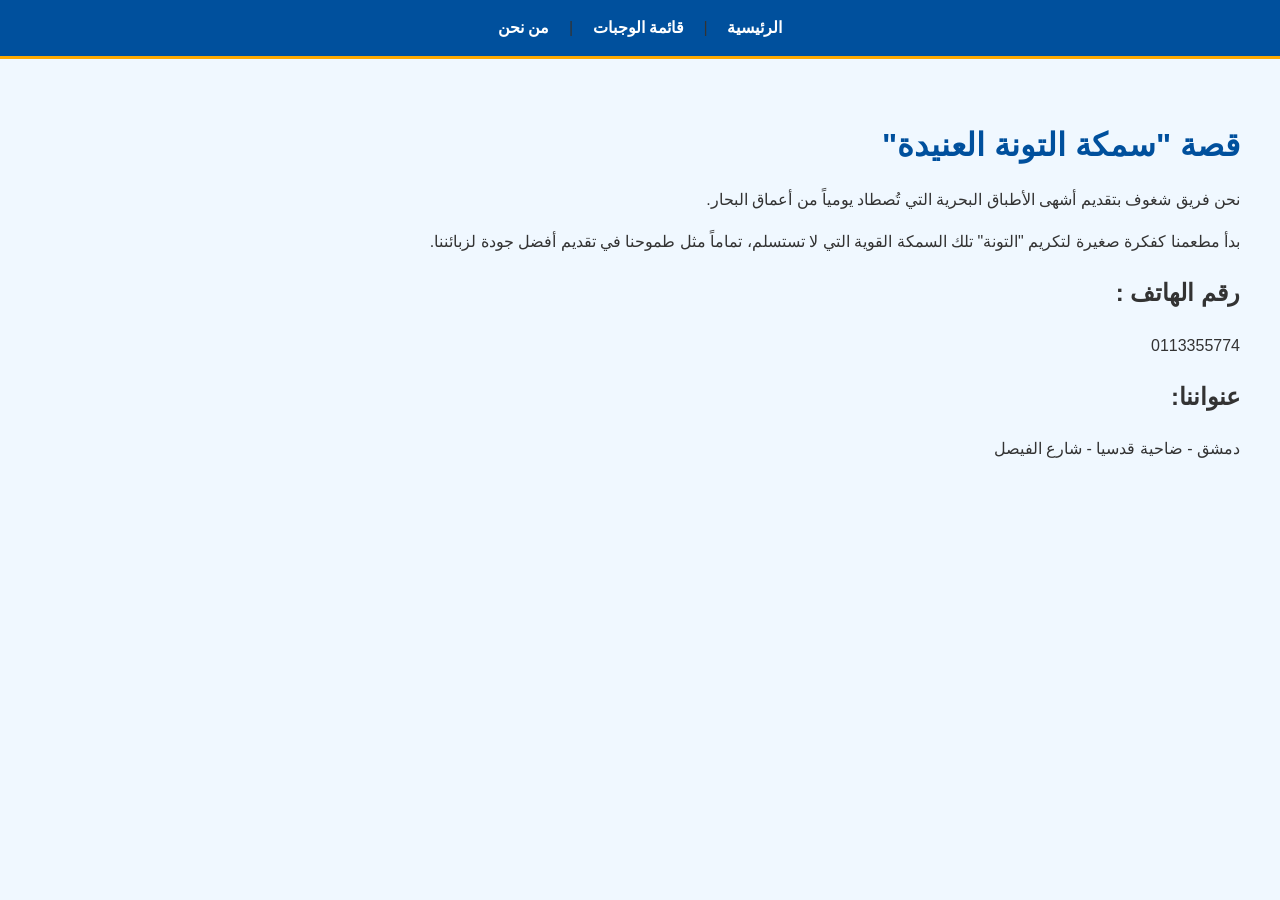
<file: AboutUs.html>
<?xml version="1.0" encoding="utf-8"?>
<!DOCTYPE html PUBLIC "-//W3C//DTD XHTML 1.0 Strict//EN" "http://w3.org">
<html xmlns="http://w3.org" xml:lang="ar" lang="ar" dir="rtl">
<head>
    <meta http-equiv="Content-Type" content="text/html; charset=utf-8" />
    <title>من نحن - سمكة التونة العنيدة</title>
    <link rel="stylesheet" type="text/css" href="Style.css" />
</head>
<body>
    <div id="nav">
        <a href="home.html">الرئيسية</a> | 
        <a href="Meals.html">قائمة الوجبات</a> | 
        <a href="AboutUs.html">من نحن</a>
    </div>

    <div style="padding: 40px;">
        <h1>قصة "سمكة التونة العنيدة"</h1>
        <p>نحن فريق شغوف بتقديم أشهى الأطباق البحرية التي تُصطاد يومياً من أعماق البحار.</p>
        <p>بدأ مطعمنا كفكرة صغيرة لتكريم "التونة" تلك السمكة القوية التي لا تستسلم، تماماً مثل طموحنا في تقديم أفضل جودة لزبائننا.</p>
        <h2>رقم الهاتف :</h2>
        <p> 0113355774 </p>
        <h2>عنواننا:</h2>
        <p>دمشق - ضاحية قدسيا - شارع الفيصل </p>
    </div>

    <script type="text/javascript" src="myFunctions.js"></script>
</body>
</html>
</file>
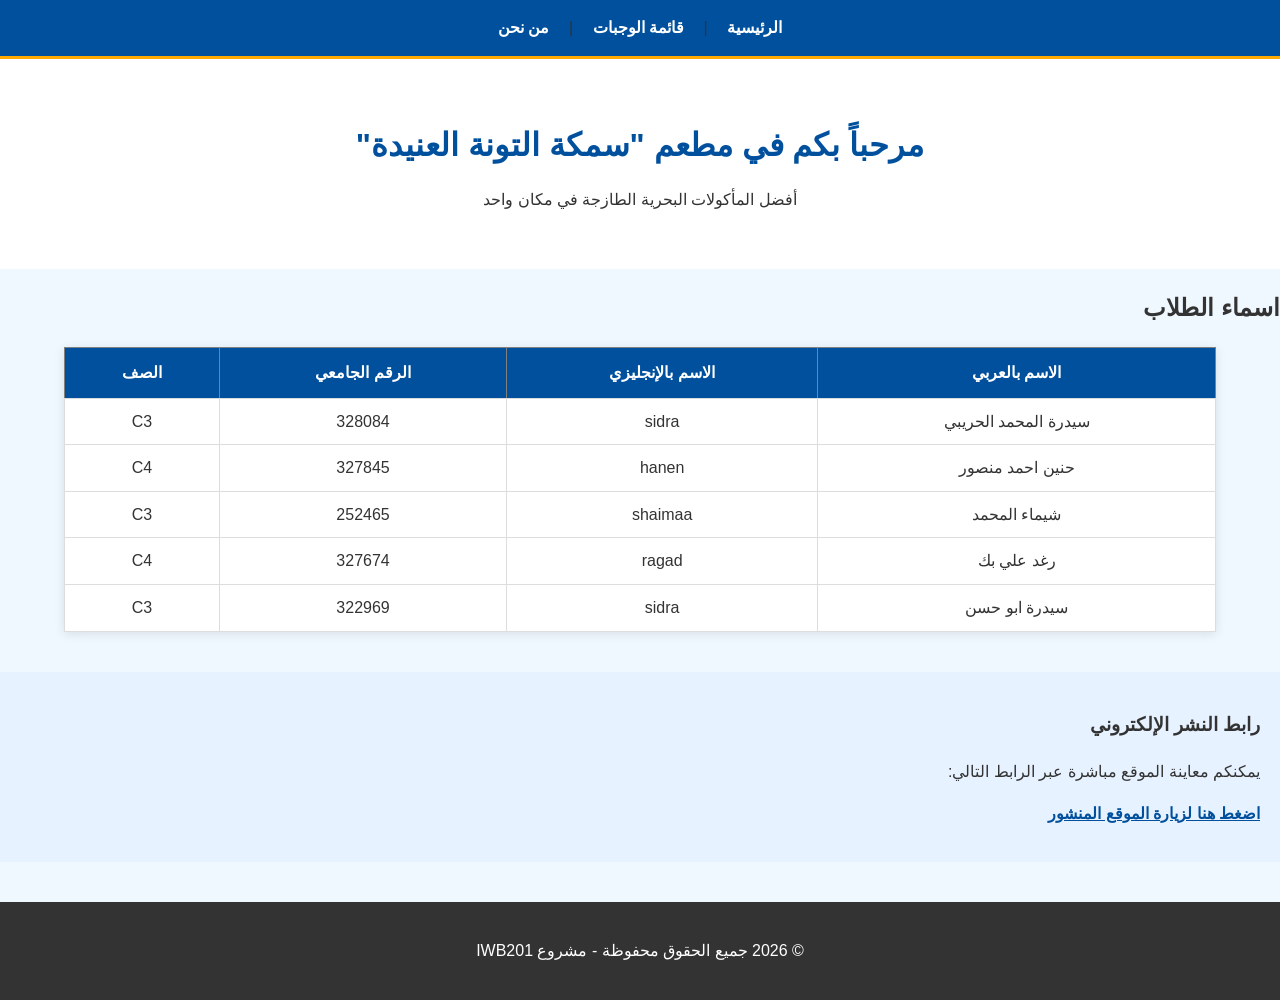
<file: Home.html>
<?xml version="1.0" encoding="utf-8"?>
<!DOCTYPE html PUBLIC "-//W3C//DTD XHTML 1.0 Strict//EN" "http://w3.org">
<html xmlns="http://w3.org" xml:lang="ar" lang="ar" dir="rtl">
<head>
    <meta http-equiv="Content-Type" content="text/html; charset=utf-8" />
    <title>الرئيسية - سمكة التونة العنيدة</title>
    <link rel="stylesheet" type="text/css" href="Style.css" />
</head>
<body>

    <div id="nav">
        <a href="home.html">الرئيسية</a> | 
        <a href="Meals.html">قائمة الوجبات</a> | 
        <a href="AboutUs.html">من نحن</a>
    </div>

    <div id="header">
        <h1>مرحباً بكم في مطعم "سمكة التونة العنيدة"</h1>
        <p>أفضل المأكولات البحرية الطازجة في مكان واحد</p>
    </div>

    <div id="main">
        <div id="team-info">
            <h2>اسماء الطلاب </h2>
            <table border="1" summary="جدول بيانات فريق عمل مشروع المطعم">
                <thead>
                    <tr>
                        <th>الاسم بالعربي</th>
                        <th>الاسم بالإنجليزي</th>
                        <th>الرقم الجامعي</th>
                        <th>الصف</th>
                    </tr>
                </thead>
                <tbody>
                    <tr>
                        <td>سيدرة المحمد الحريبي</td>
                        <td>sidra</td>
                        <td>328084</td>
                        <td>C3</td>
                    </tr>
                    <tr>
                        <td>حنين احمد منصور</td>
                        <td>hanen</td>
                        <td>327845</td>
                        <td>C4</td>
                    </tr>
                    <tr>
                        <td>شيماء المحمد</td>
                        <td>shaimaa</td>
                        <td>252465</td>
                        <td>C3</td>
                    </tr>
                    <tr>
                        <td>رغد علي بك</td>
                        <td>ragad</td>
                        <td>327674</td>
                        <td>C4</td>
                    </tr>
                    <tr>
                        <td>سيدرة ابو حسن</td>
                        <td>sidra</td>
                        <td>322969</td>
                        <td>C3</td>
                    </tr>
                </tbody>
            </table>
        </div>

        <div id="publish-link" style="margin-top: 40px; background-color: #e6f2ff; padding: 20px;">
            <h3>رابط النشر الإلكتروني</h3>
            <p>يمكنكم معاينة الموقع مباشرة عبر الرابط التالي:</p>
            <p><a href="https://netlify.app" style="color: #00509d; font-weight: bold;">اضغط هنا لزيارة الموقع المنشور</a></p>
        </div>
    </div>

    <div id="footer">
        <p>© 2026 جميع الحقوق محفوظة - مشروع IWB201</p>
    </div>

    <script type="text/javascript" src="myFunctions.js"></script>
</body>
</html>
</file>
<file: Style.css>
body {
    font-family: 'Segoe UI', Tahoma, Geneva, Verdana, sans-serif;
    background-color: #f0f8ff; 
    color: #333;
    margin: 0;
    padding: 0;
    line-height: 1.6;
}

#nav {
    background-color: #00509d; 
    padding: 15px;
    text-align: center;
    border-bottom: 3px solid #ffaa00; 
}

#nav a {
    color: white;
    text-decoration: none;
    margin: 0 15px;
    font-weight: bold;
}

#nav a:hover {
    color: #ffaa00;
}

#header {
    text-align: center;
    padding: 40px 20px;
    background-color: #ffffff;
}

h1 {
    color: #00509d;
    margin-bottom: 10px;
}

table {
    width: 90%;
    margin: 20px auto;
    border-collapse: collapse;
    background-color: white;
    box-shadow: 0 2px 10px rgba(0,0,0,0.1);
}

th {
    background-color: #00509d;
    color: white;
    padding: 12px;
}

td {
    padding: 10px;
    text-align: center;
    border: 1px solid #ddd;
}

.detail-row {
    background-color: #f9f9f9;
}

.detail-row img {
    border: 2px solid #00509d;
    border-radius: 5px;
    margin-top: 10px;
}

#orderForm {
    width: 50%;
    margin: 30px auto;
    border: 2px solid #00509d;
    border-radius: 10px;
}

#orderForm input[type="text"] {
    width: 80%;
    padding: 10px;
    margin-bottom: 10px;
    border: 1px solid #ccc;
    border-radius: 4px;
}

button {
    background-color: #ffaa00;
    color: #fff;
    padding: 10px 25px;
    border: none;
    border-radius: 5px;
    font-weight: bold;
    cursor: pointer;
    font-size: 16px;
}

button:hover {
    background-color: #e69900;
}

#footer {
    text-align: center;
    padding: 20px;
    background-color: #333;
    color: white;
    margin-top: 40px;
}
</file>
